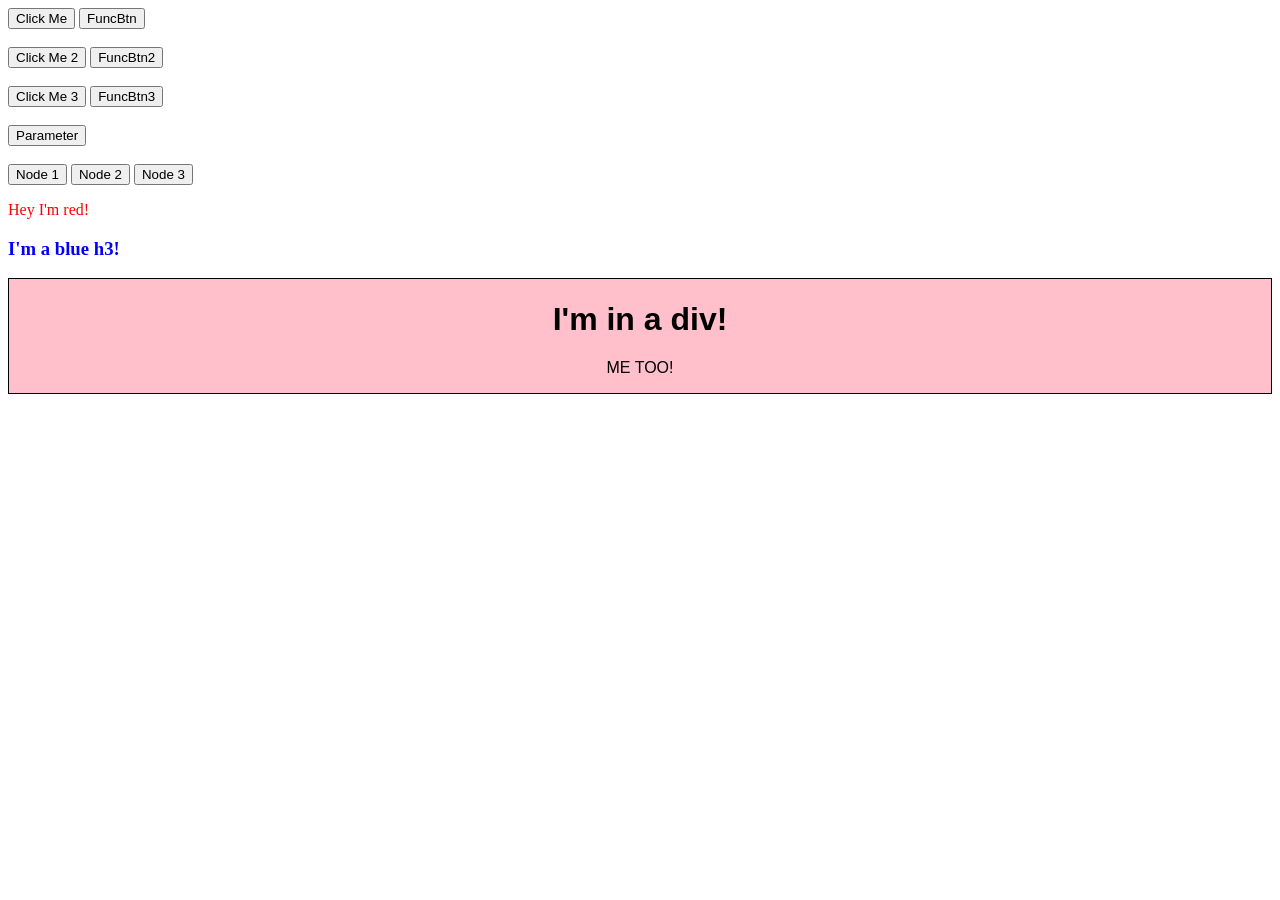
<file: index.html>
<!DOCTYPE html>
<html lang="en">
<head>
  <meta charset="UTF-8">
  <meta name="viewport" content="width=device-width, initial-scale=1.0">
  <meta http-equiv="X-UA-Compatible" content="ie=edge">
  <link rel="stylesheet" type="text/css" href="stylesheet.css">

  <title>DOM Manipulation Practice</title>
</head>
<body>
  <div id="container"> 
        <div class="display"></div>
        <div class="controls"></div>
        
        
        <!-- Method 1 -->
        <button onclick="alert('Hello World!')">Click Me</button>
        <button onclick="alertFunction()">FuncBtn</button>
        <br>
        <br>
        <!-- Method 2 -->
        <button id="btn">Click Me 2</button>
        <button id="btnfunc2">FuncBtn2</button>
        <br>
        <br>
        <!-- Method 3 -->
        <button id="btn3">Click Me 3</button>
        <button id="btnfunc3">FuncBtn3</button>
        <br> 
        <br>
        <!-- Using (e) as a function to gather data on what button was pressed, or information about the event's target-->
        <button id="btnParam">Parameter</button>
        <br>
        <br>
        <!-- Attaching listeners to GROUPS of nodes -->
        <button id="n1">Node 1</button>
        <button id="n2">Node 2</button>
        <button id="n3">Node 3</button>
      </div>
      <script src="script.js"></script>
</body>
</html>
</file>
<file: stylesheet.css>
#theDiv {
  text-align: center;
  font-family: Arial, Helvetica, sans-serif;
}
</file>
